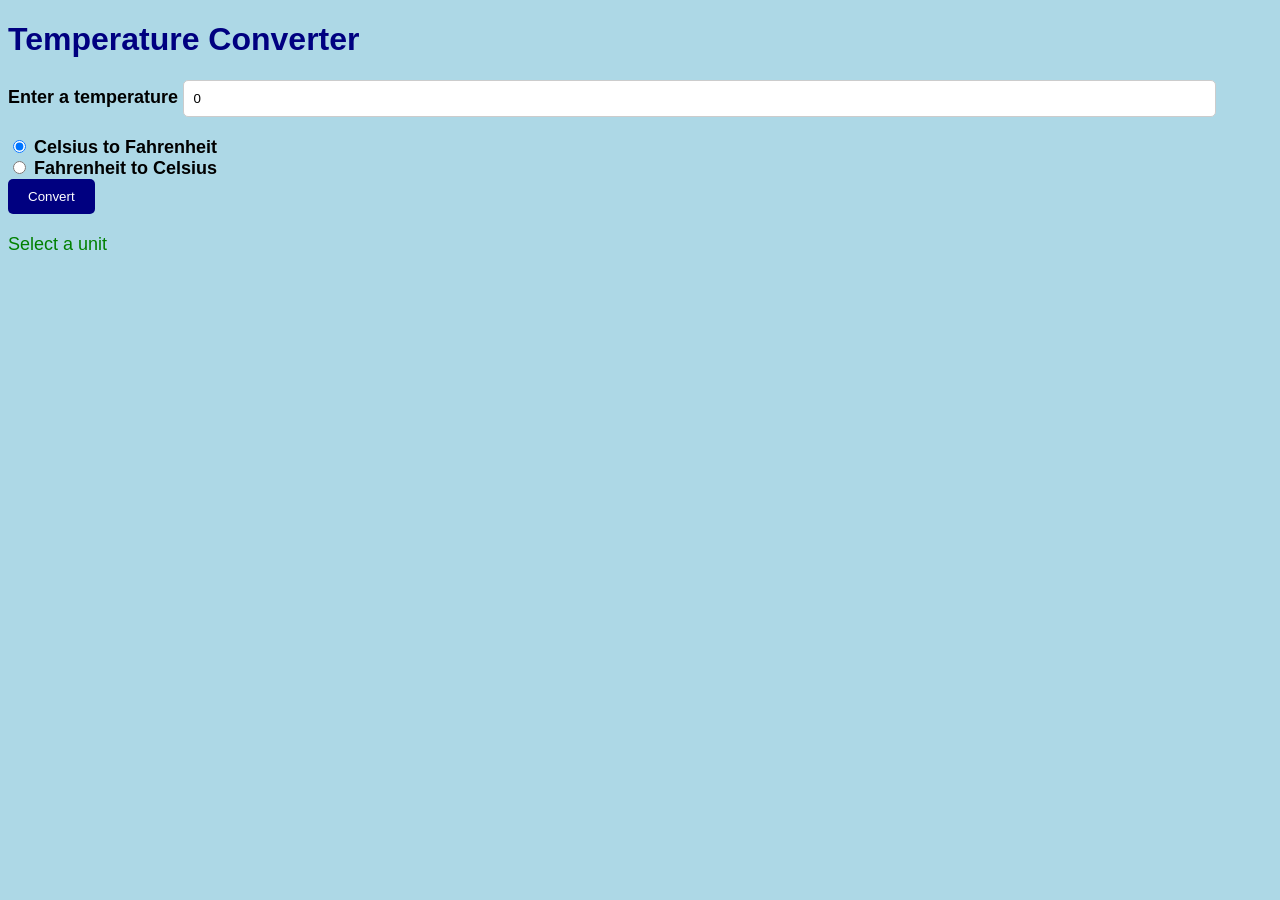
<file: main.html>
<!DOCTYPE html>
<html lang="en">
<head>
    <meta charset="UTF-8">
    <meta name="viewport" content="width=device-width, initial-scale=1.0">
    <title>Temperature Converter</title>
    <link rel="stylesheet" href="style.css">
</head>
<body>
    <h1>Temperature Converter</h1>

    <label for="textBox">Enter a temperature</label>
    <input type="number" id="textBox" value="0">

    <div>
        <label>
            <input type="radio" id="toFahrenheit" name="unit" checked>
            Celsius to Fahrenheit
        </label>
    </div>
    <div>
        <label>
            <input type="radio" id="toCelsius" name="unit">
            Fahrenheit to Celsius
        </label>
    </div>

    <button type="button" onclick="convert()">Convert</button>
    <p id="result">Select a unit</p>
    <script src="temperature-converter.js"></script>
</body>
</html>
</file>
<file: style.css>
body{
    font-family:Arial,sans-serif;
    background-color:lightblue;
}

h1{
    color:navy;
}

form{
    background-color:white;
    text-align:center;
    padding:20px;
    margin:auto;
    border-radius:10px;
    box-shadow:0 0 10px rgba(0,0,0,0.1);
}

#textBox{
    width:80%;
    padding:10px;
    margin-bottom:20px;
    border:1px solid #ccc;
    border-radius:5px;
}

label{
    font-size:18px;
    font-weight:bold;
}

button{
    background-color:navy;
    color:white;
    padding:10px 20px;
    border:none;
    border-radius:5px;
    cursor:pointer;
}

button:hover{
    background-color:darkblue;
}

#result{
    margin-top:20px;
    font-size:18px;
    color:green;
}
</file>
